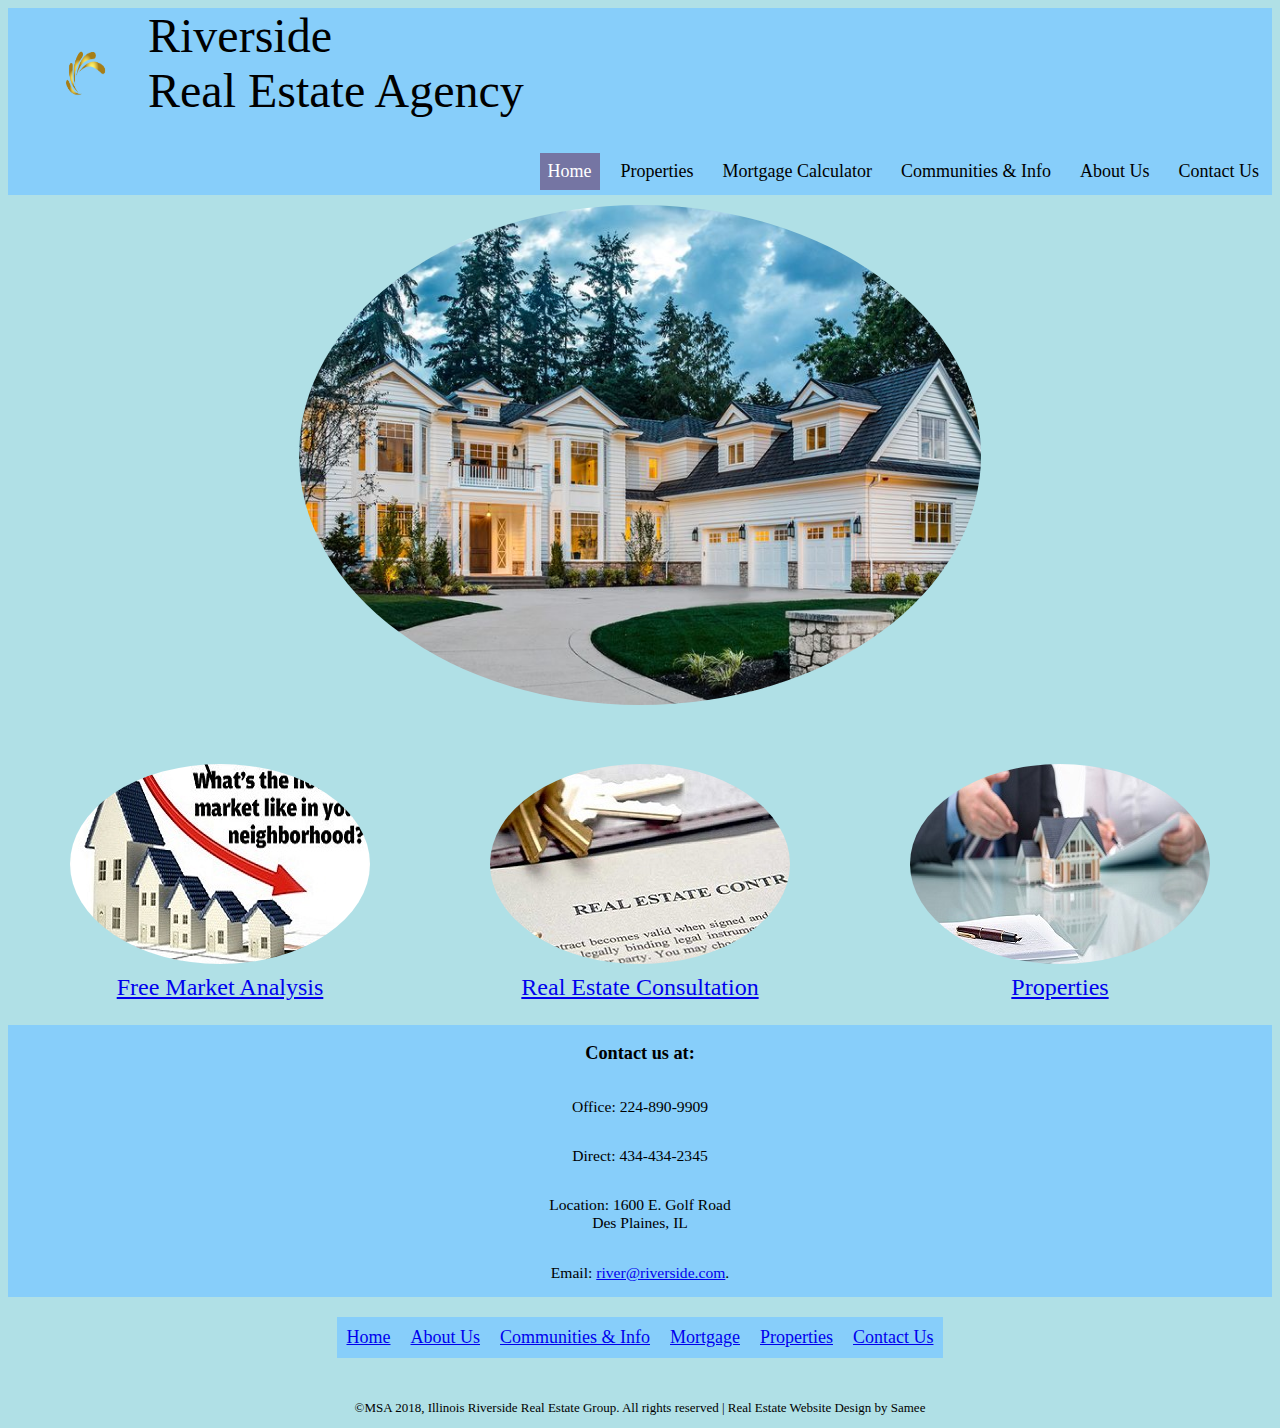
<file: index.html>
<html>

<head>
  <title>Real Estate</title>
  <link href="styles/final.css" rel="stylesheet">
  <link href="styles/common.css" rel="stylesheet">
</head>
<body bgcolor="#b0e0e6">
  <div class="banner">
    <div class="logo">
      <img src="images/logo.png" height="120" width="120">
      <font size="14">Riverside <br />Real Estate Agency</font>
    </div>
    <div class="topnav">
      <a class="home" href="final2.html" style="color:white;">Home</a>
      <a href="prop.html">Properties</a>
      <a href="mortgage.html">Mortgage Calculator</a>
      <a href="info.html">Communities & Info</a>      
      <a href="about.html">About Us</a>
      <a href="contact1.html">Contact Us</a>      
    </div>
  </div>
  <center><img src="images/house.jpg" height="500"></center><br />
  <div class="select">
    <p><a href="final2.html"><img src="images/market.jpg"></a><a href="#">Free Market Analysis</a></p>
    <p><a href="https://www.esa.int/"><img src="images/consul.jpg"></a><a href="#">Real Estate Consultation</a></p>
    <p><a href="https://lowell.edu/"><img src="images/prop.jpg"></a><a href="#">Properties</a></p>
  </div>
  <div class="connect">
    <h3 id="five">Contact us at:</h3>
    <p>Office: 224-890-9909</p>
    <p>Direct: 434-434-2345</p>
    <p>Location: 1600 E. Golf Road<br />Des Plaines, IL</p>
    <p>Email: <a href="mailto:riverside@river.com:">
      river@riverside.com</a>.</p>
  </div>

  <br />

  <nav class="bottom">
    <a href="final2.html">Home</a>
    <a href="about.html">About Us</a>
    <a href="info.html">Communities & Info</a>
    <a href="mortgage.html">Mortgage</a>
    <a href="prop.html">Properties</a>
    <a href="contact1.html">Contact Us</a>
  </nav>
  <br /><br />
  <footer>
    <p id="copy">
      <center>
        <font size="2">
          &copy;MSA 2018, Illinois Riverside Real Estate Group. All rights reserved | Real Estate Website Design by Samee
        </font>
      </center>
    </p>
  </footer>
</body>

</html>
</file>
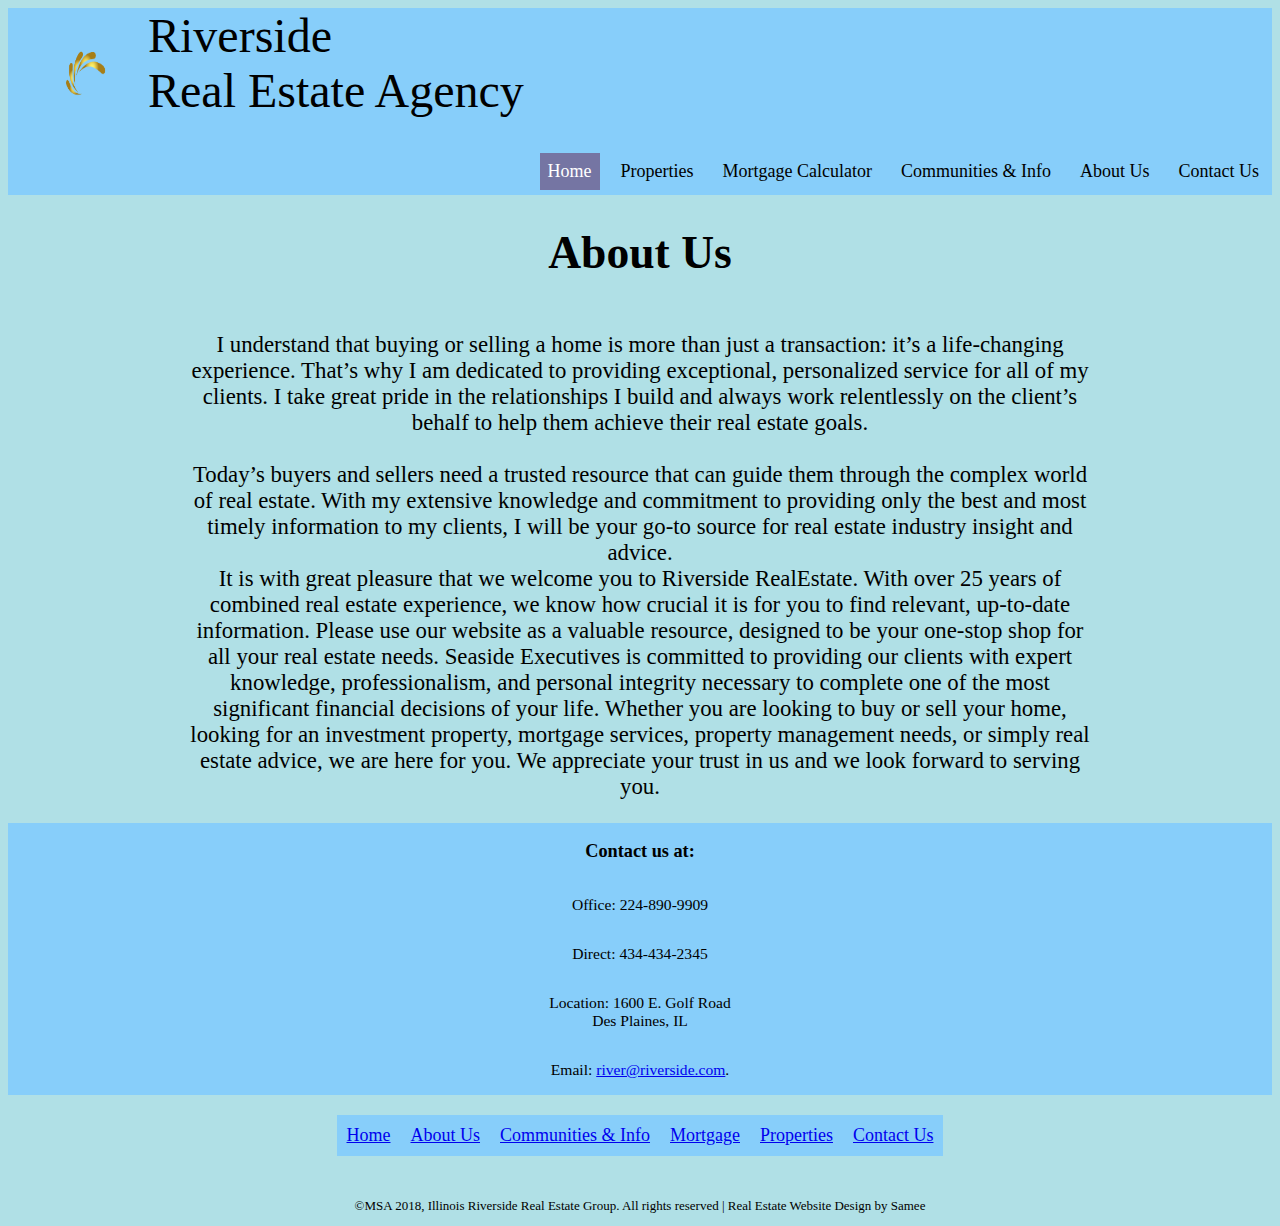
<file: about.html>
<html>

<head>
  <title>Real Estate</title>
  <link href="styles/about.css" rel="stylesheet">
  <link href="styles/common.css" rel="stylesheet">
</head>

<body bgcolor="#b0e0e6">
  <div class="banner">
    <div class="logo">
      <img src="images/logo.png" height="120" width="120">
      <font size="14">Riverside <br />Real Estate Agency</font>
    </div>
    <div class="topnav">
      <a class="home" href="final2.html" style="color:white;">Home</a>
      <a href="prop.html">Properties</a>
      <a href="mortgage.html">Mortgage Calculator</a>
      <a href="info.html">Communities & Info</a>
      <a href="about.html">About Us</a>
      <a href="contact1.html">Contact Us</a>
    </div>
  </div>
  <div class="aboutUs">
    <h1>About Us</h1>
    <p>I understand that buying or selling a home is more than just a transaction: it’s a life-changing experience.
      That’s why I am dedicated to providing exceptional, personalized service for all of my clients. I take great
      pride in the relationships I build and always work relentlessly on the client’s behalf to help them achieve
      their real estate goals.
      <br /><br />
      Today’s buyers and sellers need a trusted resource that can guide them through the complex world of real estate.
      With my extensive knowledge and commitment to providing only the best and most timely information to my clients,
      I will be your go-to source for real estate industry insight and advice.
      <br />
      It is with great pleasure that we welcome you to Riverside RealEstate. With over 25 years of combined real
      estate experience, we know how crucial it is for you to find relevant, up-to-date information. Please use our
      website as a valuable resource, designed to be your one-stop shop for all your real estate needs.


      Seaside Executives is committed to providing our clients with expert knowledge, professionalism, and personal
      integrity necessary to complete one of the most significant financial decisions of your life. Whether you are
      looking to buy or sell your home,
      looking for an investment property, mortgage services, property management needs, or simply real estate advice,
      we are here for you. We appreciate your trust in us and we look forward to serving you.
  </div>
  <div class="connect">
    <h3 id="five">Contact us at:</h3>
    <p>Office: 224-890-9909</p>
    <p>Direct: 434-434-2345</p>
    <p>Location: 1600 E. Golf Road<br />Des Plaines, IL</p>
    <p>Email: <a href="mailto:riverside@river.com:">
        river@riverside.com</a>.</p>
  </div>

  <br />

  <nav class="bottom">
    <a href="final2.html">Home</a>
    <a href="about.html">About Us</a>
    <a href="info.html">Communities & Info</a>
    <a href="mortgage.html">Mortgage</a>
    <a href="prop.html">Properties</a>
    <a href="contact1.html">Contact Us</a>
  </nav>
  <br /><br />
  <footer>
    <p id="copy">
      <center>
        <font size="2">
          &copy;MSA 2018, Illinois Riverside Real Estate Group. All rights reserved | Real Estate Website Design by
          Samee
        </font>
      </center>
    </p>
  </footer>
</body>

</html>
</file>
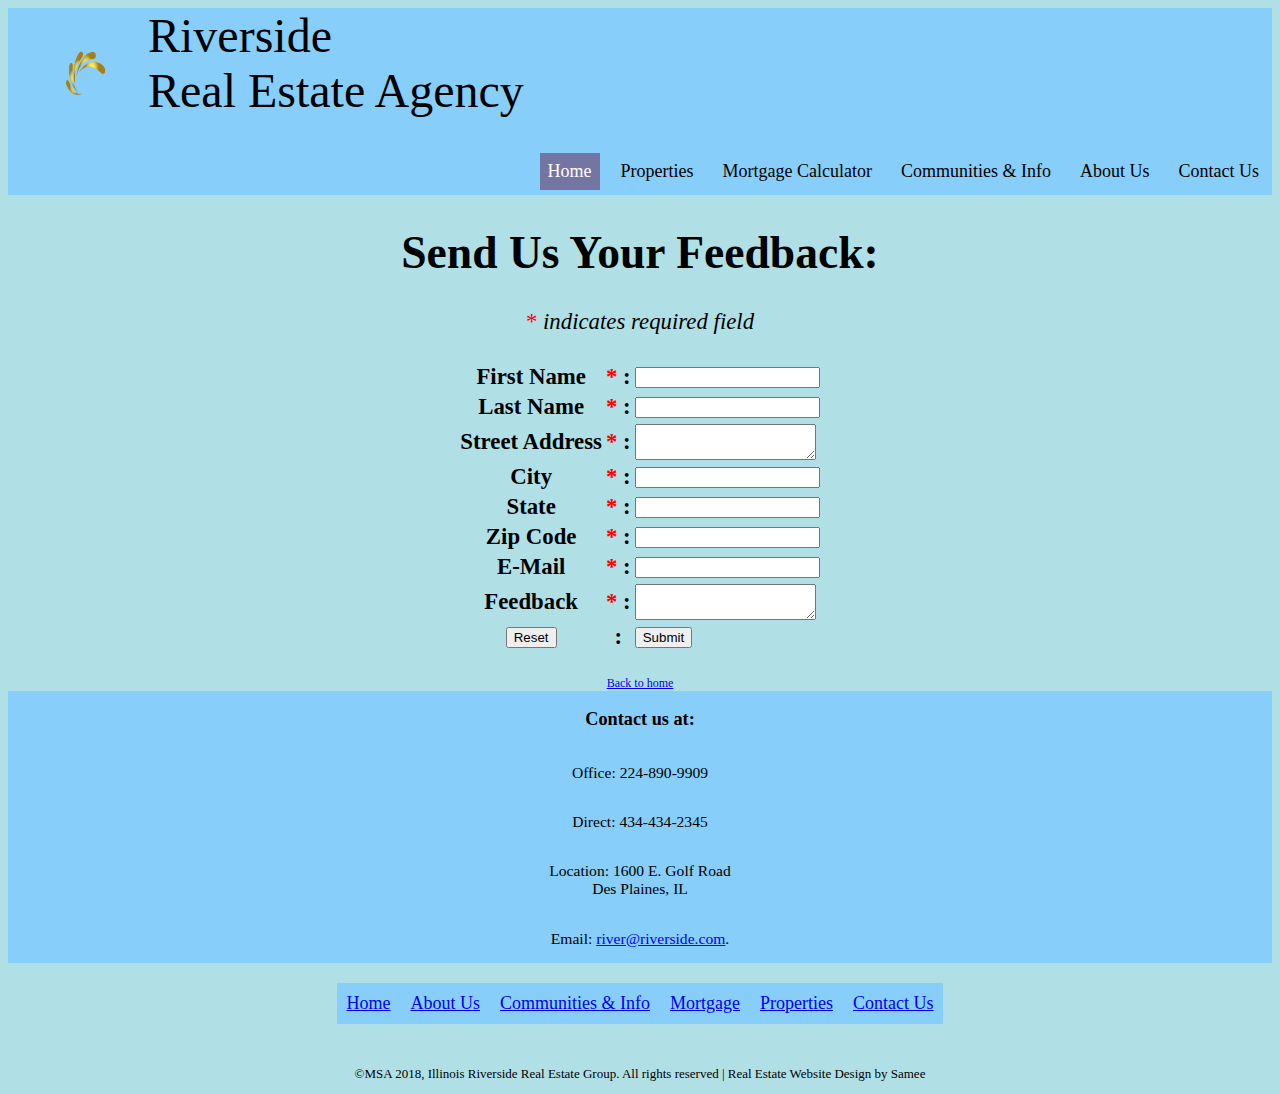
<file: contact1.html>
<html>

<head>
  <title>Real Estate</title>
  <link href="styles/contact.css" rel="stylesheet">
  <link href="styles/common.css" rel="stylesheet">
  <script type="text/javascript">
    function check() {
      var varname = document.getElementById('name').value;
      var alphaExp = /^[a-zA-Z]+$/;
      if (varname == '') {
        alert('First name is required');
      }
      if (document.getElementById('Lastname').value == '') {
        alert('Last Name is required');
      }
      if (document.getElementById('address').value == '') {
        alert('Address is required');
      }
      if (document.getElementById('city').value == '') {
        alert('City is required');
      }
      if (document.getElementById('state').value == '') {
        alert('State is required');
      }
      if (document.getElementById('zip').value == '') {
        alert('Zip Code is required');
      }
      if (document.getElementById('email').value == '') {
        alert('Email is required');
      }
    }
  </script>
</head>
<body bgcolor="#b0e0e6">
  <div class="banner">
    <div class="logo">
      <img src="images/logo.png" height="120" width="120">
      <font size="14">Riverside <br />Real Estate Agency</font>
    </div>
    <div class="topnav">
      <a class="home" href="final2.html" style="color:white;">Home</a>
      <a href="prop.html">Properties</a>
      <a href="mortgage.html">Mortgage Calculator</a>
      <a href="info.html">Communities & Info</a>
      <a href="about.html">About Us</a>
      <a href="contact1.html">Contact Us</a>
    </div>
  </div>
  <div class="feedback">
  <center>
    <h1>Send Us Your Feedback:</h1>
  </center>
  <center>
    <form action="MAILTO:webcourses@aol.com" method="post" enctype="text/plain">
      <center>
        <font color="red">* </font><i>indicates required field</i>
      </center><br />
      <table>
        <tr>
          <th><label for="Firstname" id="lname">First Name</label></th>
          <th>
            <font color="red"> *</font> :
          </th>
          <td><input type="text" name="name" id="name"></td>
        </tr>
        <tr>
          <th><label for="Lastname">Last Name </label></th>
          <th>
            <font color="red"> *</font> :
          </th>
          <td><input type="text" name="Lastname" id="Lastname"></td>
        </tr>
        <tr>
          <th><label for="address">Street Address</label></th>
          <th>
            <font color="red"> *</font> :
          </th>
          <td><textarea name="address" id="address"></textarea></td>
        </tr>
        <tr>
          <th><label for="city">City</label></th>
          <th>
            <font color="red"> *</font> :
          </th>
          <td><input type="text" name="city" id="city"></td>
        </tr>
        <tr>
          <th><label for="state">State</label></th>
          <th>
            <font color="red"> *</font> :
          </th>
          <td><input type="text" name="state" id="state"></td>
        </tr>
        <tr>
          <th><label for="zip">Zip Code</label></th>
          <th>
            <font color="red"> *</font> :
          </th>
          <td><input type="text" name="zip" id="zip"></td>
        </tr>
        <tr>
          <th><label for="email">E-Mail</label></th>
          <th>
            <font color="red"> *</font> :
          </th>
          <td><input type="text" name="email" id="email"></td>
        </tr>
        <tr>
          <th><label for="Comments">Feedback</label></th>
          <th>
            <font color="red"> *</font> :
          </th>
          <td><textarea name="comments" id="comments"></textarea></td>
        </tr>
        <tr>
          <th><input type="reset" name="name"> </th>
          <th> : </th>
          <td><input type="submit" name="-->" onclick="check()"></td>
        </tr>
      </table>
    </form>
  </center>
  </div>
  <a href="final2.html">
    <center>Back to home</center>
  </a>
<div class="connect">
  <h3 id="five">Contact us at:</h3>
  <p>Office: 224-890-9909</p>
  <p>Direct: 434-434-2345</p>
  <p>Location: 1600 E. Golf Road<br />Des Plaines, IL</p>
  <p>Email: <a href="mailto:riverside@river.com:">
      river@riverside.com</a>.</p>
</div>
<br />
<nav class="bottom">
  <a href="final2.html">Home</a>
  <a href="about.html">About Us</a>
  <a href="info.html">Communities & Info</a>
  <a href="mortgage.html">Mortgage</a>
  <a href="prop.html">Properties</a>
  <a href="contact1.html">Contact Us</a>
</nav>
<br /><br />
<footer>
  <p id="copy">
    <center>
      <font size="2">
        &copy;MSA 2018, Illinois Riverside Real Estate Group. All rights reserved | Real Estate Website Design by Samee
      </font>
    </center>
  </p>
</footer>
</body>
</html>
</file>
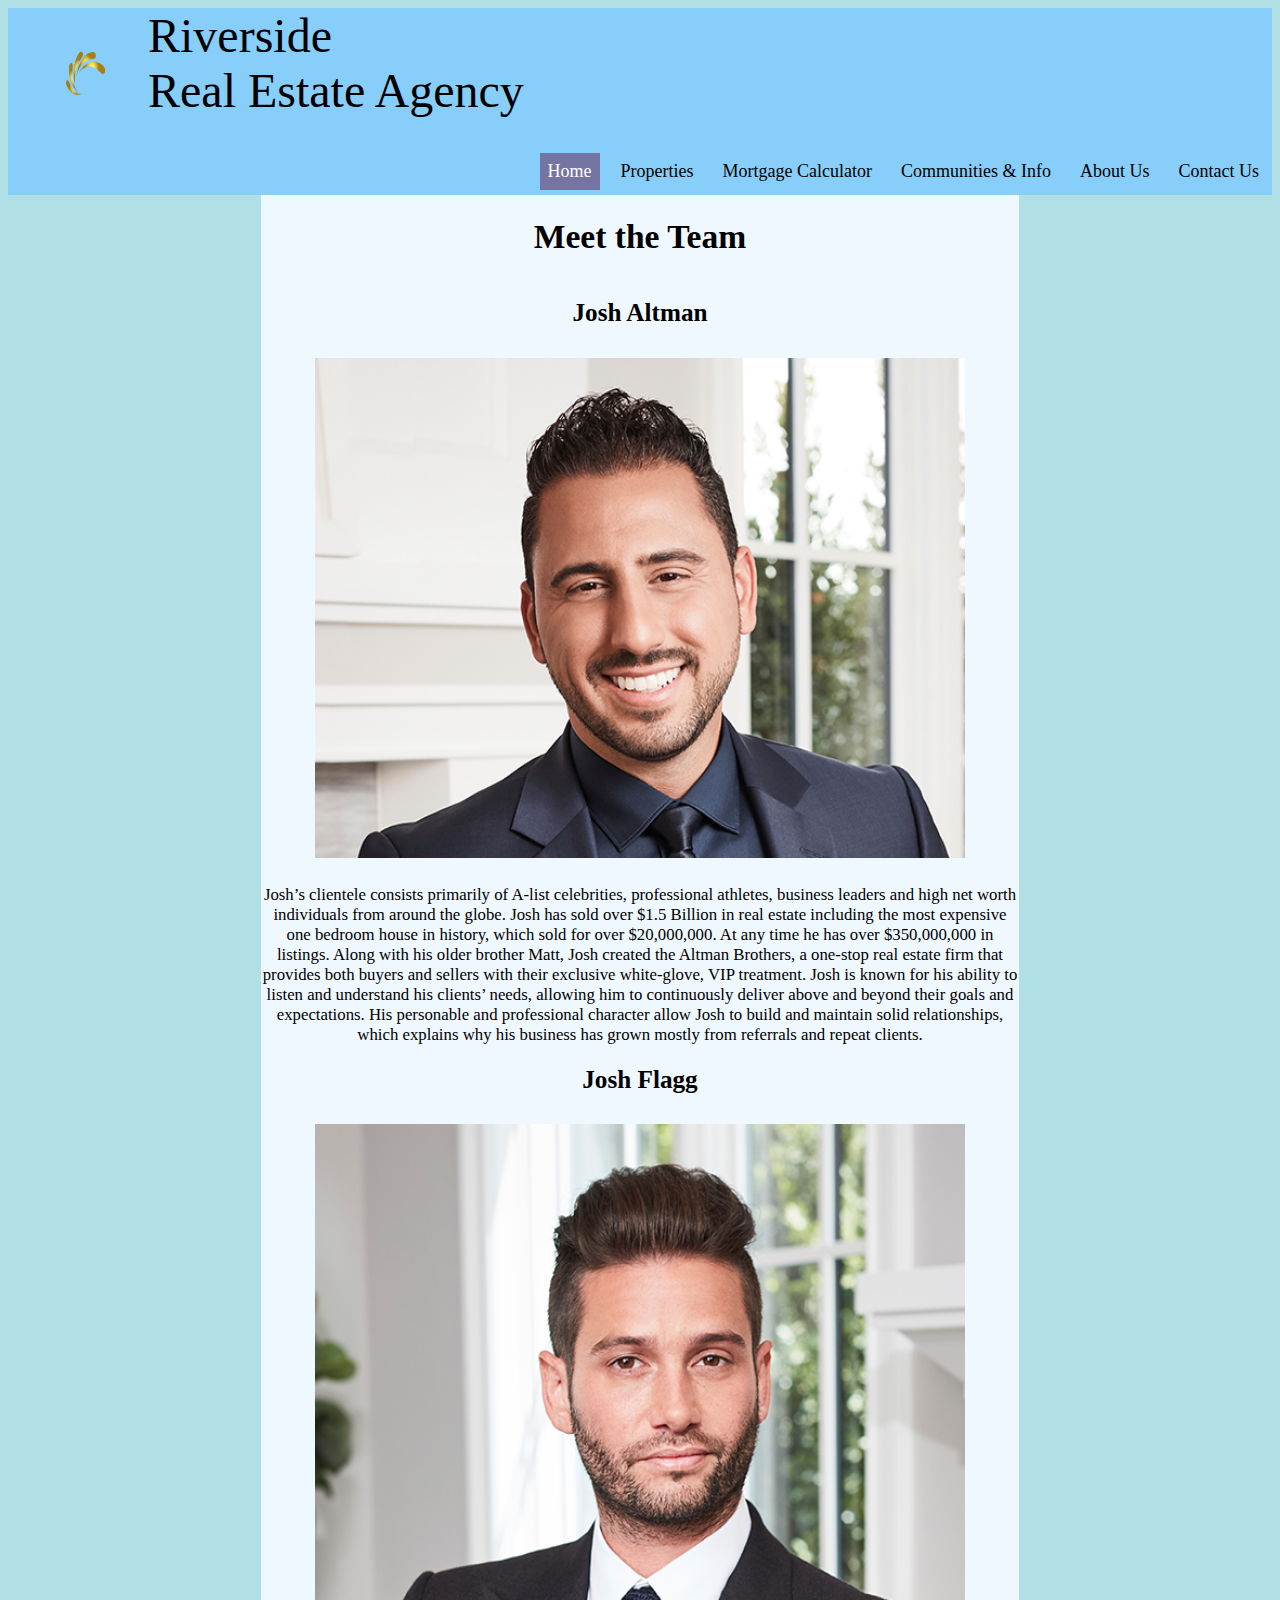
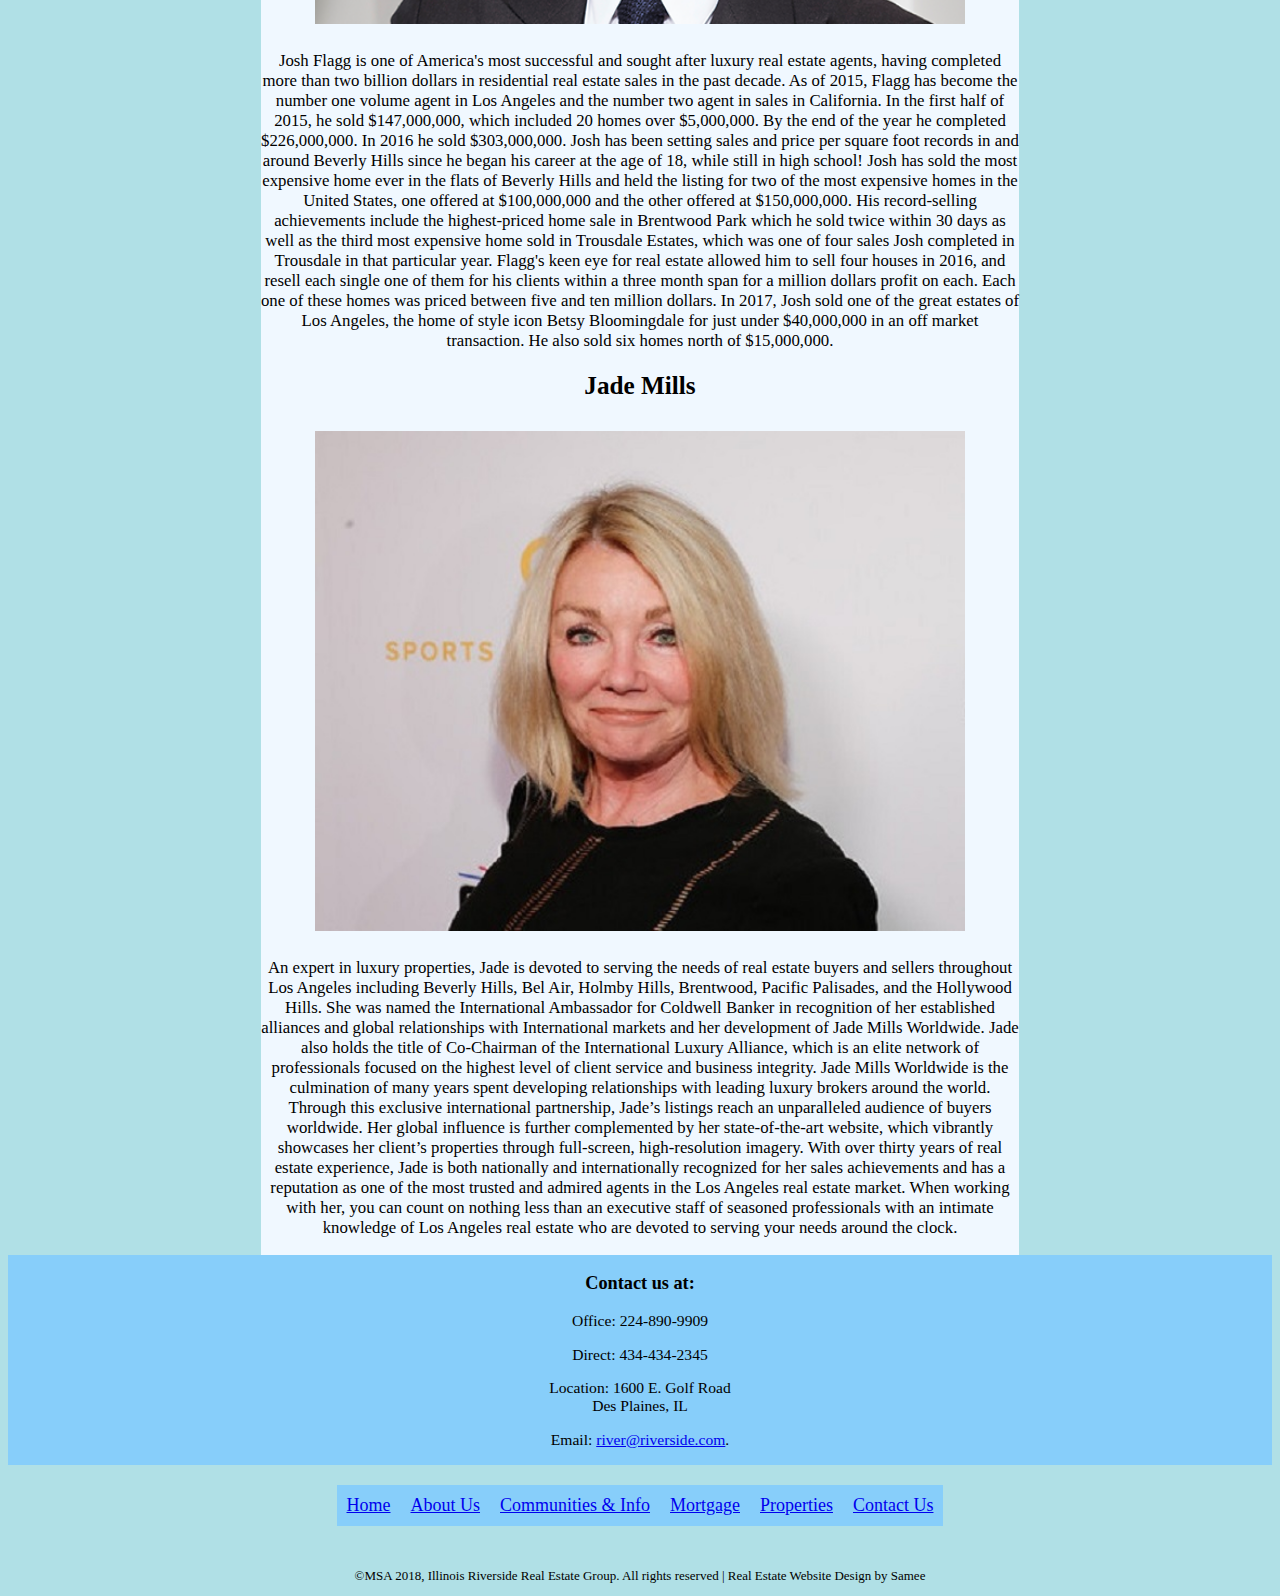
<file: info.html>
<html>

<head>
  <title>Real Estate</title>
  <link href="styles/info.css" rel="stylesheet">
  <link href="styles/common.css" rel="stylesheet">
</head>

<body bgcolor="#b0e0e6">
  <div class="banner">
    <div class="logo">
      <img src="images/logo.png" height="120" width="120">
      <font size="14">Riverside <br />Real Estate Agency</font>
    </div>
    <div class="topnav">
      <a class="home" href="final2.html" style="color:white;">Home</a>
      <a href="prop.html">Properties</a>
      <a href="mortgage.html">Mortgage Calculator</a>
      <a href="info.html">Communities & Info</a>
      <a href="about.html">About Us</a>
      <a href="contact1.html">Contact Us</a>
    </div>
  </div>
  <div class="container">
    <h1>Meet the Team</h1>
    <div class="info">
      <h2>Josh Altman</h2>
      <img src="images/altman.png">
      <p>Josh’s clientele consists primarily of A-list celebrities, professional athletes, business leaders and high net
        worth individuals from around the globe. Josh has sold over $1.5 Billion in real estate including the most
        expensive one bedroom house in history, which sold for over $20,000,000. At any time he has over $350,000,000 in
        listings.

        Along with his older brother Matt, Josh created the Altman Brothers, a one-stop real estate firm that provides
        both buyers and sellers with their exclusive white-glove, VIP treatment.

        Josh is known for his ability to listen and understand his clients’ needs, allowing him to continuously deliver
        above and beyond their goals and expectations. His personable and professional character allow Josh to build and
        maintain solid relationships, which explains why his business has grown mostly from referrals and repeat
        clients.
      </p>
      <h2> Josh Flagg</h2>
      <img src="images/flagg.png">
      <p>Josh Flagg is one of America's most successful and sought after luxury real estate agents, having completed
        more
        than two billion dollars in residential real estate sales in the past decade. As of 2015, Flagg has become the
        number one volume agent in Los Angeles and the number two agent in sales in California. In the first half of
        2015,
        he sold $147,000,000, which included 20 homes over $5,000,000. By the end of the year he completed $226,000,000.
        In 2016 he sold $303,000,000.

        Josh has been setting sales and price per square foot records in and around Beverly Hills since he began his
        career at the age of 18, while still in high school! Josh has sold the most expensive home ever in the flats of
        Beverly Hills and held the listing for two of the most expensive homes in the United States, one offered at
        $100,000,000 and the other offered at $150,000,000.

        His record-selling achievements include the highest-priced home sale in Brentwood Park which he sold twice
        within
        30 days as well as the third most expensive home sold in Trousdale Estates, which was one of four sales Josh
        completed in Trousdale in that particular year. Flagg's keen eye for real estate allowed him to sell four houses
        in 2016, and resell each single one of them for his clients within a three month span for a million dollars
        profit
        on each. Each one of these homes was priced between five and ten million dollars. In 2017, Josh sold one of the
        great estates of Los Angeles, the home of style icon Betsy Bloomingdale for just under $40,000,000 in an off
        market transaction. He also sold six homes north of $15,000,000.
      <h2>Jade Mills</h2>
      <img src="images/jade.jpg">
      <p>An expert in luxury properties, Jade is devoted to serving the needs of real estate buyers and sellers
        throughout
        Los Angeles including Beverly Hills, Bel Air, Holmby Hills, Brentwood, Pacific Palisades, and the Hollywood
        Hills.
        She was named the International Ambassador for Coldwell Banker in recognition of her established alliances and
        global relationships with International markets and her development of Jade Mills Worldwide. Jade also holds the
        title of Co-Chairman of the International Luxury Alliance, which is an elite network of professionals focused on
        the highest level of client service and business integrity. Jade Mills Worldwide is the culmination of many
        years
        spent developing relationships with leading luxury brokers around the world. Through this exclusive
        international
        partnership, Jade’s listings reach an unparalleled audience of buyers worldwide. Her global influence is further
        complemented by her state-of-the-art website, which vibrantly showcases her client’s properties through
        full-screen, high-resolution imagery.

        With over thirty years of real estate experience, Jade is both nationally and internationally recognized for her
        sales achievements and has a reputation as one of the most trusted and admired agents in the Los Angeles real
        estate market. When working with her, you can count on nothing less than an executive staff of seasoned
        professionals with an intimate knowledge of Los Angeles real estate who are devoted to serving your needs around
        the clock.
      </p>
    </div>
  </div>
  <div class="connect">
    <center>
      <h3 id="five">Contact us at:</h3>
      <p>Office: 224-890-9909</p>

      <p>Direct: 434-434-2345</p>
      <p>Location: 1600 E. Golf Road<br />Des Plaines, IL</p>
      <p>Email: <a href="mailto:riverside@river.com:">
          river@riverside.com</a>.</p>
  </div>
  </center>
  <br />

  <nav class="bottom">
    <a href="final2.html">Home</a>
    <a href="about.html">About Us</a>
    <a href="info.html">Communities & Info</a>
    <a href="mortgage.html">Mortgage</a>
    <a href="prop.html">Properties</a>
    <a href="contact1.html">Contact Us</a>
  </nav>
  <br /><br />
  <footer>
    <p id="copy">
      <center>
        <font size="2">
          &copy;MSA 2018, Illinois Riverside Real Estate Group. All rights reserved | Real Estate Website Design by
          Samee
        </font>
      </center>
    </p>
  </footer>
</body>

</html>
</file>
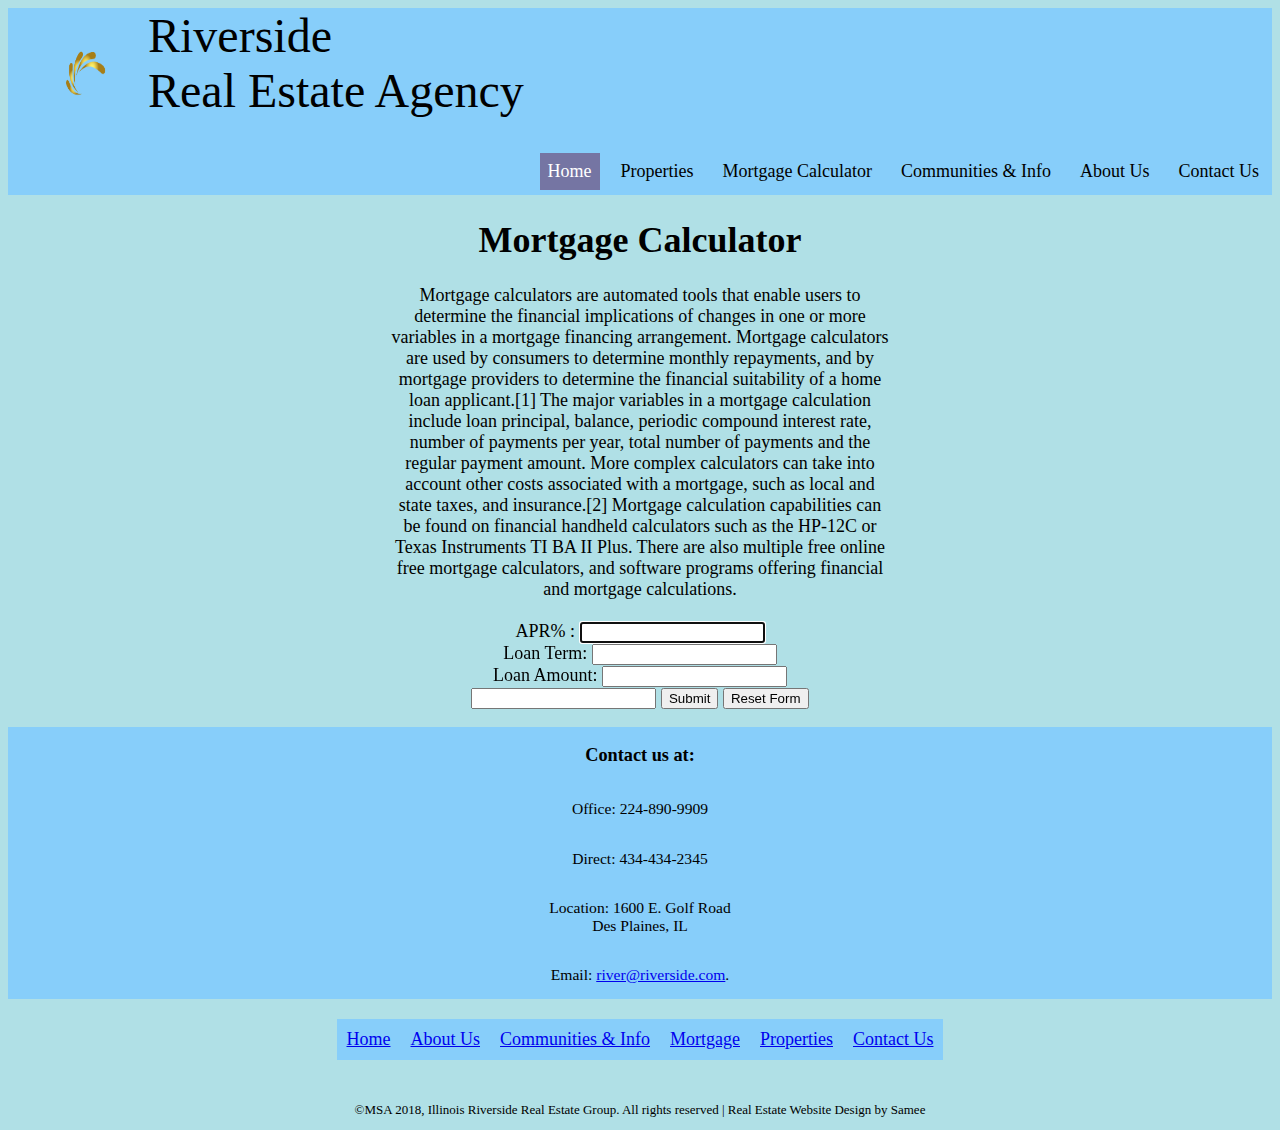
<file: mortgage.html>
<html>

<head>
  <title>Real Estate</title>
  <link href="styles/mortgage.css" rel="stylesheet">
  <link href="styles/common.css" rel="stylesheet">
  <script>
    var term;
    var apr;
    var amt;
    var mPmt;

    window.onload = function () {
      document.getElementById("apr").focus();
      document.getElementById("sbt").onclick = getValues;
    };

    //use toFixed(2) to set the precision of the mPayment. Use it on an int.
    function getValues() {
      term = document.getElementById("trm").value;
      apr = document.getElementById("apr").value;
      amt = document.getElementById("amt").value;
      apr /= 1200;
      term *= 12;
      mPmt = calculatePayment();
      document.getElementById("pmt").value = "$" + mPmt.toFixed(2);
    };

    function calculatePayment() {
      var payment = amt * (apr * Math.pow((1 + apr), term)) / (Math.pow((1 + apr), term) - 1);
      return payment;
    }
  </script>
</head>
<body bgcolor="#b0e0e6">
  <div class="banner">
    <div class="logo">
      <img src="images/logo.png" height="120" width="120">
      <font size="14">Riverside <br />Real Estate Agency</font>
    </div>
    <div class="topnav">
      <a class="home" href="final2.html" style="color:white;">Home</a>
      <a href="prop.html">Properties</a>
      <a href="mortgage.html">Mortgage Calculator</a>
      <a href="info.html">Communities & Info</a>
      <a href="about.html">About Us</a>
      <a href="contact1.html">Contact Us</a>
    </div>
  </div>
  <div class="mortgage">
    
      <h1>Mortgage Calculator</h1>
      Mortgage calculators are automated tools that enable users to determine the financial implications of changes in
      one or more variables in a mortgage financing arrangement. Mortgage calculators are used by consumers to determine
      monthly repayments, and by mortgage providers to determine the financial suitability of a home loan applicant.[1]

      The major variables in a mortgage calculation include loan principal, balance, periodic compound interest rate,
      number of payments per year, total number of payments and the regular payment amount. More complex calculators can
      take into account other costs associated with a mortgage, such as local and state taxes, and insurance.[2]

      Mortgage calculation capabilities can be found on financial handheld calculators such as the HP-12C or Texas
      Instruments TI BA II Plus. There are also multiple free online free mortgage calculators, and software programs
      offering financial and mortgage calculations.
  </br></br>
      <form action="">
        <label>APR% : <input type="text" id="apr" name="APR" /></label><br />
        <label>Loan Term: <input type="text" id="trm" name="APR" /></label></br>
        <label>Loan Amount: <input type="text" id="amt" name="amt" /></label></br>
        <input type="text" id="pmt" name="mPmt" />
        <input type="button" id="sbt" value="Submit" />
        <input type="reset" id="rst" value="Reset Form" />
      </form>
    </center>
  </div>
  <div class="connect">
    <h3 id="five">Contact us at:</h3>
    <p>Office: 224-890-9909</p>
    <p>Direct: 434-434-2345</p>
    <p>Location: 1600 E. Golf Road<br />Des Plaines, IL</p>
    <p>Email: <a href="mailto:riverside@river.com:">
        river@riverside.com</a>.</p>
  </div>
  
  <br />
  
  <nav class="bottom">
    <a href="final2.html">Home</a>
    <a href="about.html">About Us</a>
    <a href="info.html">Communities & Info</a>
    <a href="mortgage.html">Mortgage</a>
    <a href="prop.html">Properties</a>
    <a href="contact1.html">Contact Us</a>
  </nav>
  <br /><br />
  <footer>
    <p id="copy">
      <center>
        <font size="2">
          &copy;MSA 2018, Illinois Riverside Real Estate Group. All rights reserved | Real Estate Website Design by Samee
        </font>
      </center>
    </p>
  </footer>
</body>

</html>
</file>
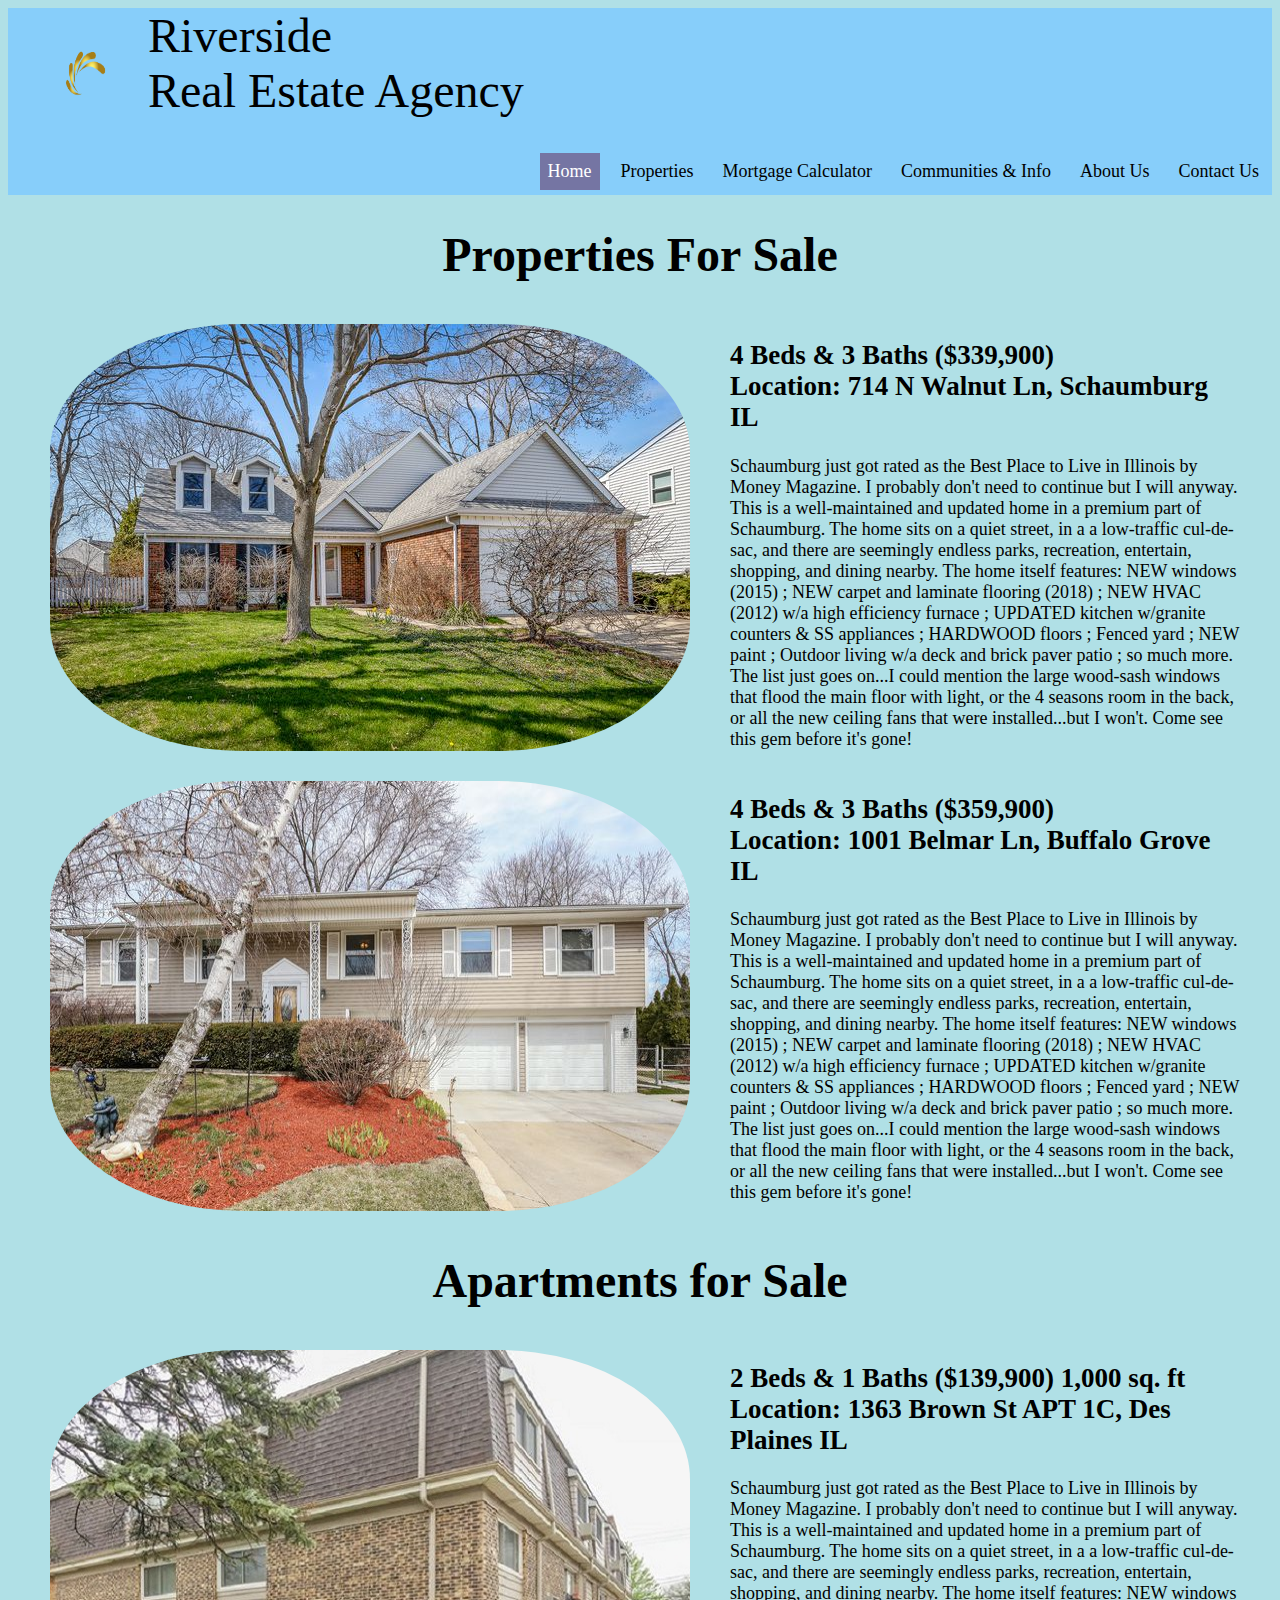
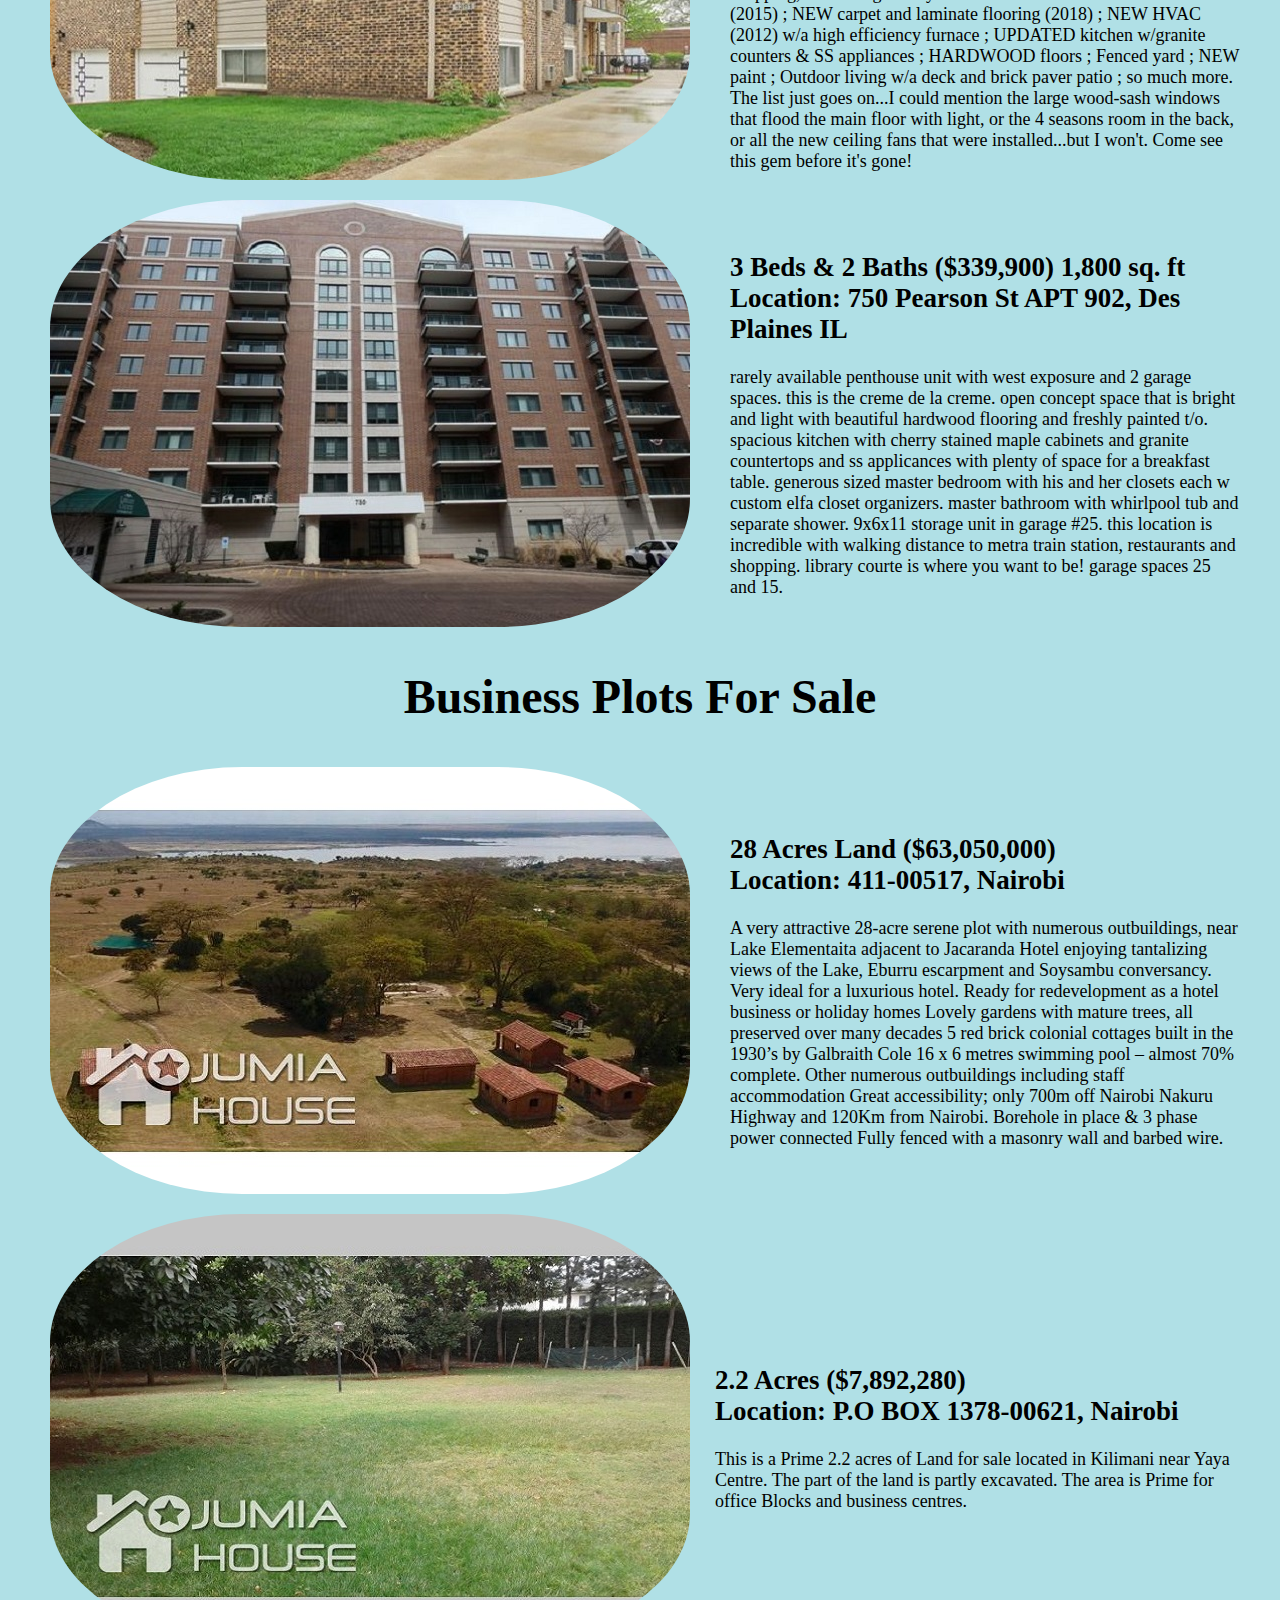
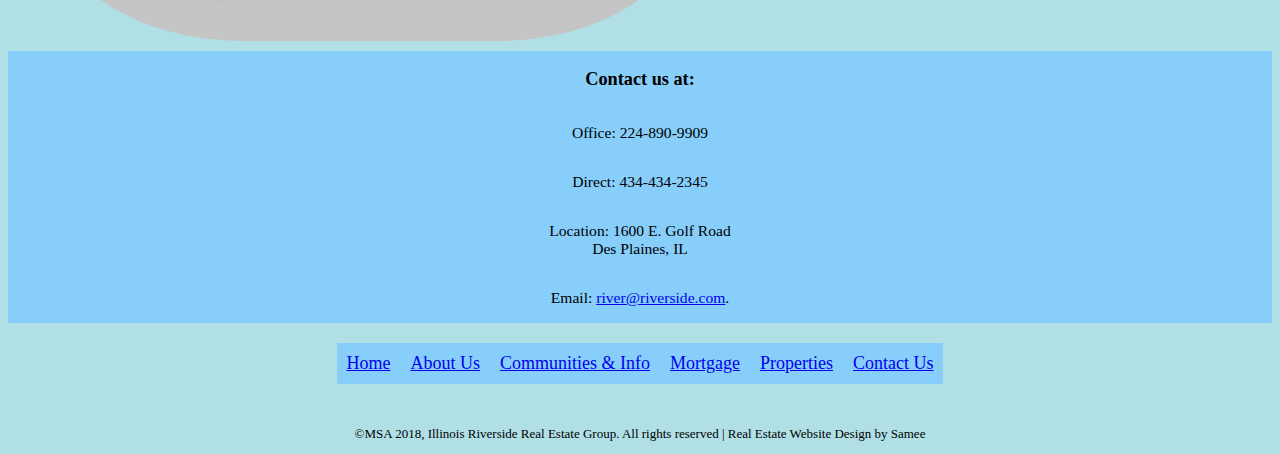
<file: prop.html>
<html>

<head>
  <title>Real Estate</title>
  <link href="styles/prop.css" rel="stylesheet">
  <link href="styles/common.css" rel="stylesheet">
</head>

<body bgcolor="#b0e0e6">
  <div class="banner">
    <div class="logo">
      <img src="images/logo.png" height="120" width="120">
      <font size="14">Riverside <br />Real Estate Agency</font>
    </div>
    <div class="topnav">
      <a class="home" href="final2.html" style="color:white;">Home</a>
      <a href="prop.html">Properties</a>
      <a href="mortgage.html">Mortgage Calculator</a>
      <a href="info.html">Communities & Info</a>
      <a href="about.html">About Us</a>
      <a href="contact1.html">Contact Us</a>
    </div>
  </div>
  <center>
    <h1>Properties For Sale</h1>
  </center>
  <div class="prop">
    <div class="prop-items">
      <img src="images/schaum.jpg" style="margin-bottom:20px;"><br />
      <div class="cont2">
      <h2>4 Beds & 3 Baths ($339,900)<br />
        Location: 714 N Walnut Ln, Schaumburg IL </h2>
      Schaumburg just got rated as the Best Place to Live in Illinois by Money Magazine. I probably don't need to
      continue but I will anyway.
      This is a well-maintained and updated home in a premium part of Schaumburg. The home sits on a quiet street, in a
      a low-traffic cul-de-sac, and there are seemingly endless parks, recreation, entertain, shopping, and dining
      nearby. The home itself features: NEW windows (2015) ; NEW carpet and laminate flooring (2018) ; NEW HVAC (2012)
      w/a high efficiency furnace ; UPDATED kitchen w/granite counters & SS appliances ; HARDWOOD floors ; Fenced yard ;
      NEW paint ; Outdoor living w/a deck and brick paver patio ; so much more. The list just goes on...I could mention
      the large wood-sash windows that flood
      the main floor with light, or the 4 seasons room in the back, or all the new ceiling fans that were
      installed...but I won't. Come see this gem before it's gone!</p>
      </div>
    </div>
    <div class="prop-items">
      <img src="images/belmar.jpg"><br />
      <div class="cont2">
      <h2>4 Beds & 3 Baths ($359,900)<br />
        Location: 1001 Belmar Ln, Buffalo Grove IL </h2>
      Schaumburg just got rated as the Best Place to Live in Illinois by Money Magazine. I probably don't need to
      continue but I will anyway.
      This is a well-maintained and updated home in a premium part of Schaumburg. The home sits on a quiet street, in a
      a low-traffic cul-de-sac, and there are seemingly endless parks, recreation, entertain, shopping, and dining
      nearby. The home itself features: NEW windows (2015) ; NEW carpet and laminate flooring (2018) ; NEW HVAC (2012)
      w/a high efficiency furnace ; UPDATED kitchen w/granite counters & SS appliances ; HARDWOOD floors ; Fenced yard ;
      NEW paint ; Outdoor living w/a deck and brick paver patio ; so much more. The list just goes on...I could mention
      the large wood-sash windows that flood
      the main floor with light, or the 4 seasons room in the back, or all the new ceiling fans that were
      installed...but I won't. Come see this gem before it's gone!</p>
      </div>
    </div>
    <center><h1>Apartments for Sale</h1></center>
    <div class="prop-items">
      <img src="images/brown.jpg"><br/>
      <div class="cont2">
        <h2>2 Beds & 1 Baths ($139,900) 1,000 sq. ft<br />
        Location: 1363 Brown St APT 1C, Des Plaines IL </h2>
        Schaumburg just got rated as the Best Place to Live in Illinois by Money Magazine. I probably don't need to
        continue but I will anyway.
        This is a well-maintained and updated home in a premium part of Schaumburg. The home sits on a quiet street, in a
        a low-traffic cul-de-sac, and there are seemingly endless parks, recreation, entertain, shopping, and dining
        nearby. The home itself features: NEW windows (2015) ; NEW carpet and laminate flooring (2018) ; NEW HVAC (2012)
        w/a high efficiency furnace ; UPDATED kitchen w/granite counters & SS appliances ; HARDWOOD floors ; Fenced yard ;
        NEW paint ; Outdoor living w/a deck and brick paver patio ; so much more. The list just goes on...I could mention
        the large wood-sash windows that flood
        the main floor with light, or the 4 seasons room in the back, or all the new ceiling fans that were
        installed...but I won't. Come see this gem before it's gone!</p>
      </div>
    </div>
    <div class="prop-items">
      <img src="images/pear.jpg"><br />
      <div class="cont2">
        <h2>3 Beds & 2 Baths ($339,900) 1,800 sq. ft<br />
        Location: 750 Pearson St APT 902, Des Plaines IL </h2>
        rarely available penthouse unit with west exposure and 2 garage spaces. this is the creme de la creme. open
        concept space that is bright and light with beautiful hardwood flooring and freshly painted t/o. spacious kitchen
        with cherry stained maple cabinets and granite countertops and ss applicances with plenty of space for a breakfast
        table. generous sized master bedroom with his and her closets each w custom elfa closet organizers. master
        bathroom with whirlpool tub and separate shower. 9x6x11 storage unit in garage #25.
        this location is incredible with walking distance to metra train station, restaurants and shopping. library courte
        is where you want to be! garage spaces 25 and 15.
      </div>
    </div>
    <center>
      <h1>Business Plots For Sale</h1>
    </center>
    <div class="prop-items">
      <img src="images/lake.jpg"><br />
      <div class="cont2">
        <h2>28 Acres Land ($63,050,000)<br />
          Location: 411-00517, Nairobi </h2>
        A very attractive 28-acre serene plot with numerous outbuildings, near Lake Elementaita adjacent to Jacaranda
        Hotel enjoying tantalizing views of the Lake, Eburru escarpment and Soysambu conversancy. Very ideal for a
        luxurious hotel.

        Ready for redevelopment as a hotel business or holiday homes
        Lovely gardens with mature trees, all preserved over many decades
        5 red brick colonial cottages built in the 1930’s by Galbraith Cole
        16 x 6 metres swimming pool – almost 70% complete.
        Other numerous outbuildings including staff accommodation
        Great accessibility; only 700m off Nairobi Nakuru Highway and 120Km from Nairobi.
        Borehole in place & 3 phase power connected
        Fully fenced with a masonry wall and barbed wire.
      </div>
    </div>
    <div class="prop-items">
      <img src="images/buss.jpg">
      <div class="cont2">
      <h2>2.2 Acres ($7,892,280)<br />
          Location: P.O BOX 1378-00621, Nairobi</h2>
        This is a Prime 2.2 acres of Land for sale located in Kilimani near Yaya Centre. The part of the land is partly
        excavated. The area is Prime for office Blocks and business centres.
      </div>
    </div>
  </div>
  <div class="connect">
    <h3 id="five">Contact us at:</h3>
    <p>Office: 224-890-9909</p>
    <p>Direct: 434-434-2345</p>
    <p>Location: 1600 E. Golf Road<br />Des Plaines, IL</p>
    <p>Email: <a href="mailto:riverside@river.com:">
        river@riverside.com</a>.</p>
  </div>
  
  <br />
  
  <nav class="bottom">
    <a href="final2.html">Home</a>
    <a href="about.html">About Us</a>
    <a href="info.html">Communities & Info</a>
    <a href="mortgage.html">Mortgage</a>
    <a href="prop.html">Properties</a>
    <a href="contact1.html">Contact Us</a>
  </nav>
  <br /><br />
  <footer>
    <p id="copy">
      <center>
        <font size="2">
          &copy;MSA 2018, Illinois Riverside Real Estate Group. All rights reserved | Real Estate Website Design by Samee
        </font>
      </center>
    </p>
  </footer>
</body>

</html>
</file>
<file: styles/final.css>
.select{
    display: flex;
    justify-content: center;
    gap:100px;
    font-size: 2em;
}
.select > p{
    display: flex;
    flex-direction: column;
    text-align: center;  
    text-decoration: solid;
}
</file>
<file: styles/common.css>
html {
  font-size: 12px;
}
body{
  overflow: scroll;
}
img{
    border-radius: 50%;
    margin:10px;
}
.banner {
  background-color: #87cefa;
  display: flex;
  flex-direction: column;
}

.logo {
  display: flex;
}

.topnav {
  display: flex;
  gap: 13px;
  justify-content: flex-end;
  font-size: 1.5em;
  margin: 5px;
}

.topnav > a {
  text-decoration: none;
  padding: 8px;
  color:black;
}
.home{
  background-color: #7575a3;
}
.topnav a:hover {
  background-color: white;
}

.topnav a.home:hover {
  background-color: black;
}
.connect{
    display: flex;
    flex-direction: column;
    text-align: center;
    background-color: #87cefa;
    font-size: 1.3em;
}
.bottom{
  display: flex;
  flex-direction: row;
  align-items: center;
  justify-content: center;
  font-size: 1.5em;
  padding-top: 5px;
}
.bottom a{
  background-color: #87cefa;
  padding:10px;
}
</file>
<file: styles/about.css>
.aboutUs{
    font-size: 1.9em;
    display: flex;
    flex-direction: column;
    margin: auto;
    font-family: "High Tower Text";
    text-align: center;
    max-width: 900px;
}
</file>
<file: styles/contact.css>
.feedback{
    font-size: 1.9em;
}
table{
    font-size: 1.0em;
}
</file>
<file: styles/info.css>
.container{
    display: flex;
    flex-direction: column;
    text-align: center;
    width:60%;
    font-size: 1.4em;
    margin: auto;
    background-color: aliceblue;
    font-family: "High Tower Text";
}

.info > img {
    width: 650px;
    height:500px;
    border-radius: 0%;
}
</file>
<file: styles/mortgage.css>
.mortgage{
    font-family: "High Tower Text";
    text-align: center;
    gap:10px;
    font-size: 1.5em;
    width:500px;
    margin: auto;
}
</file>
<file: styles/prop.css>
h1{
    font-size: 4em;
}
.prop{
    display: flex;
    font-size: 1em;
    width:1200px;
    font-family: "High Tower Text";
    flex-direction: column;
    margin: auto;
}
.prop-items{
    display: flex;
    font-size: 1.5em;
    gap:15px;
}

.cont2{
    position: relative;
    align-self: center;
}
.prop-items > img{
    border-radius: 30%;
}
</file>
